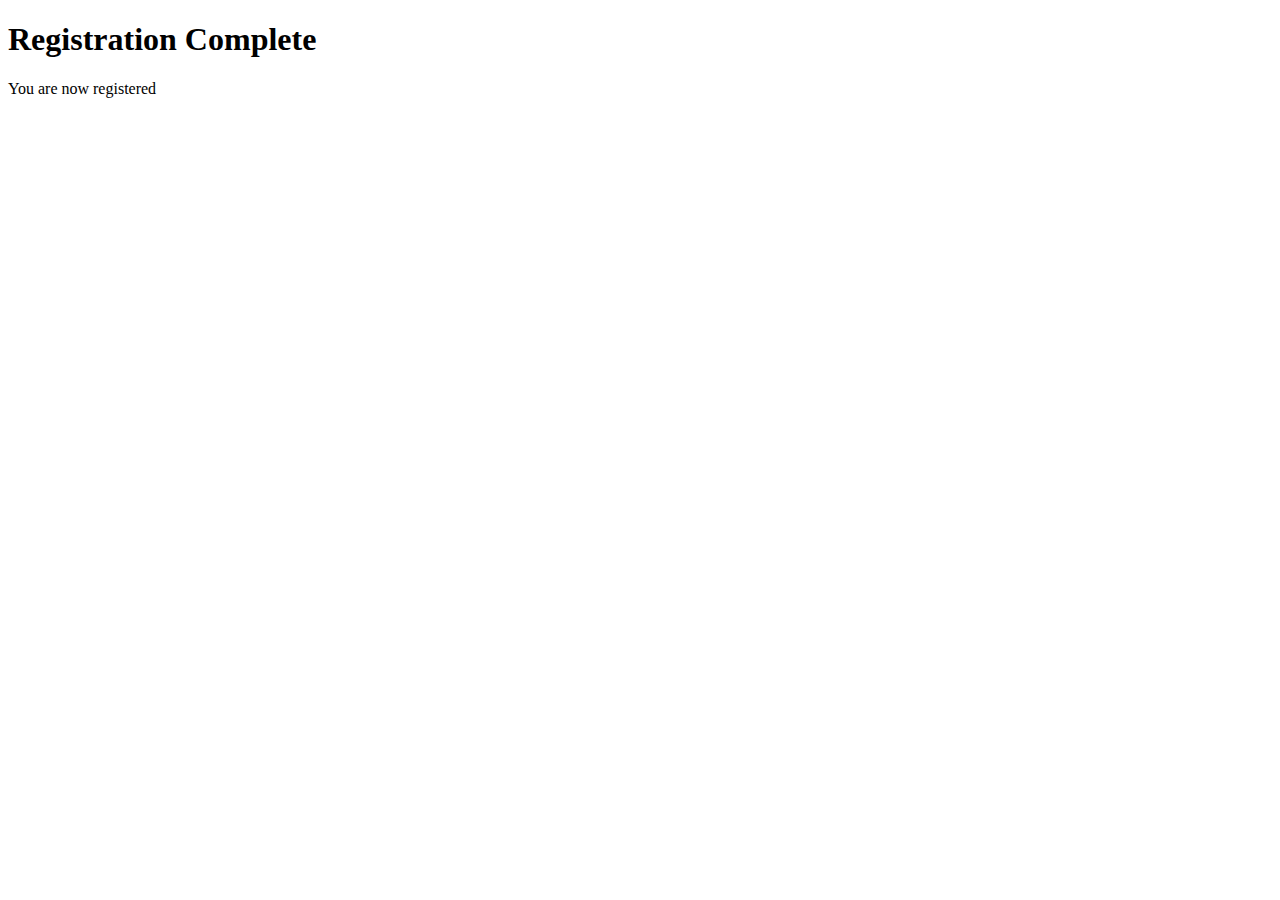
<file: templates/registration/registration_complete.html>
<!DOCTYPE html>
<html lang="en">
<head>
    <meta charset="UTF-8">
    <title>Team Maker</title>
</head>
<body>
    <h1>Registration Complete</h1>
        <p>You are now registered</p>
</body>
</html>
</file>
